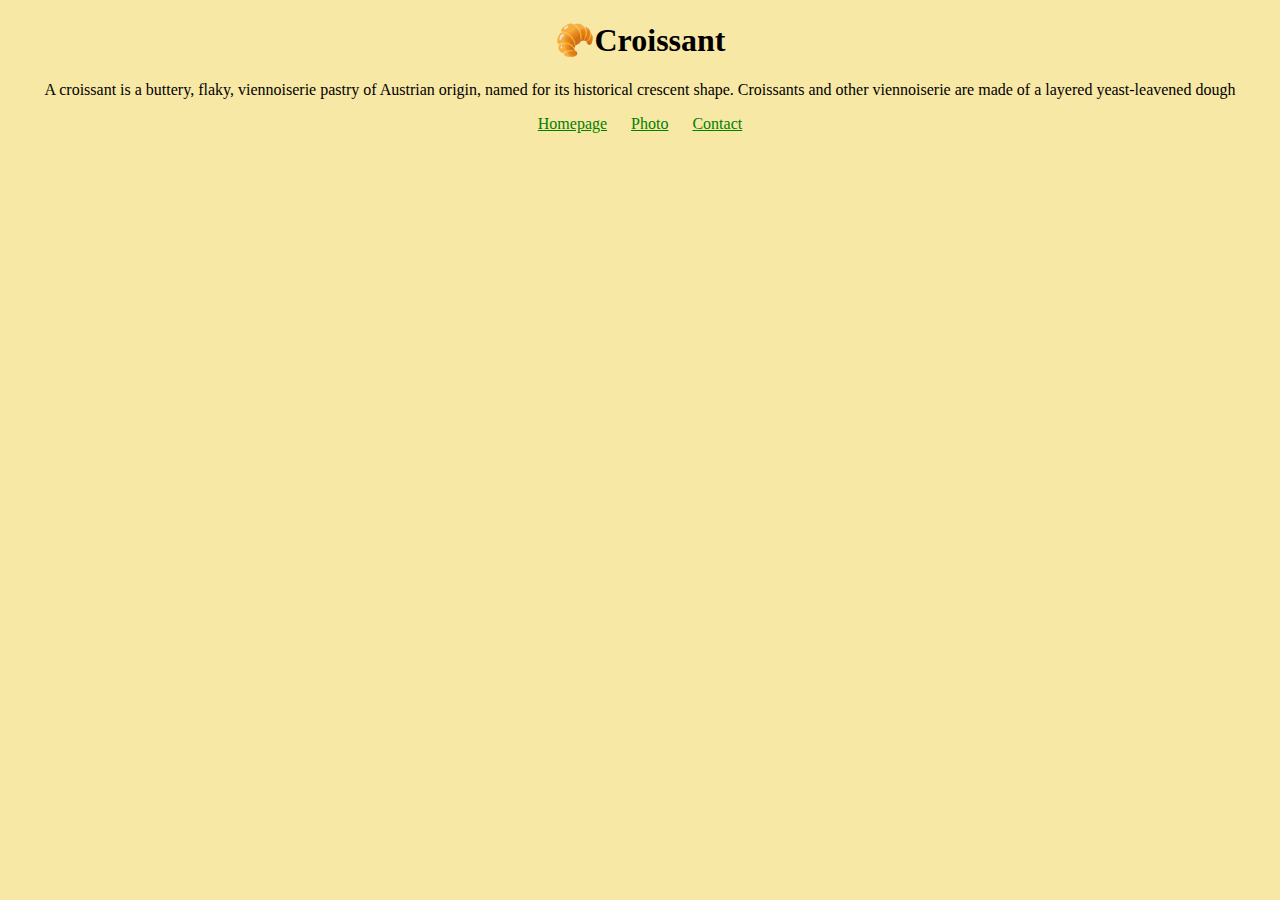
<file: index.html>
<!DOCTYPE html>
<html lang="en">
  <head>
    <meta charset="UTF-8" />
    <meta name="viewport" content="width=device-width, initial-scale=1.0" />
    <head>  
      <meta name="About croissant"  content="Information about croissant" />
    </head>
    <title>What is a croissant?</title>
    <link rel="stylesheet" href="/css/styles.css">
    
  </head>
  <body>
    <h1>🥐Croissant</h1>
    <p>
      A croissant is a buttery, flaky, viennoiserie pastry of Austrian origin,
      named for its historical crescent shape. Croissants and other viennoiserie
      are made of a layered yeast-leavened dough
    </p>
    <footer>
      <a href="/" title="Home"> Homepage</a>
      <a href="/photo" title="Croissant photo"> Photo</a>
      <a href="/contact" title="Contact Croissant.com"> Contact</a>
    </footer>
  </body>
</html>
</file>
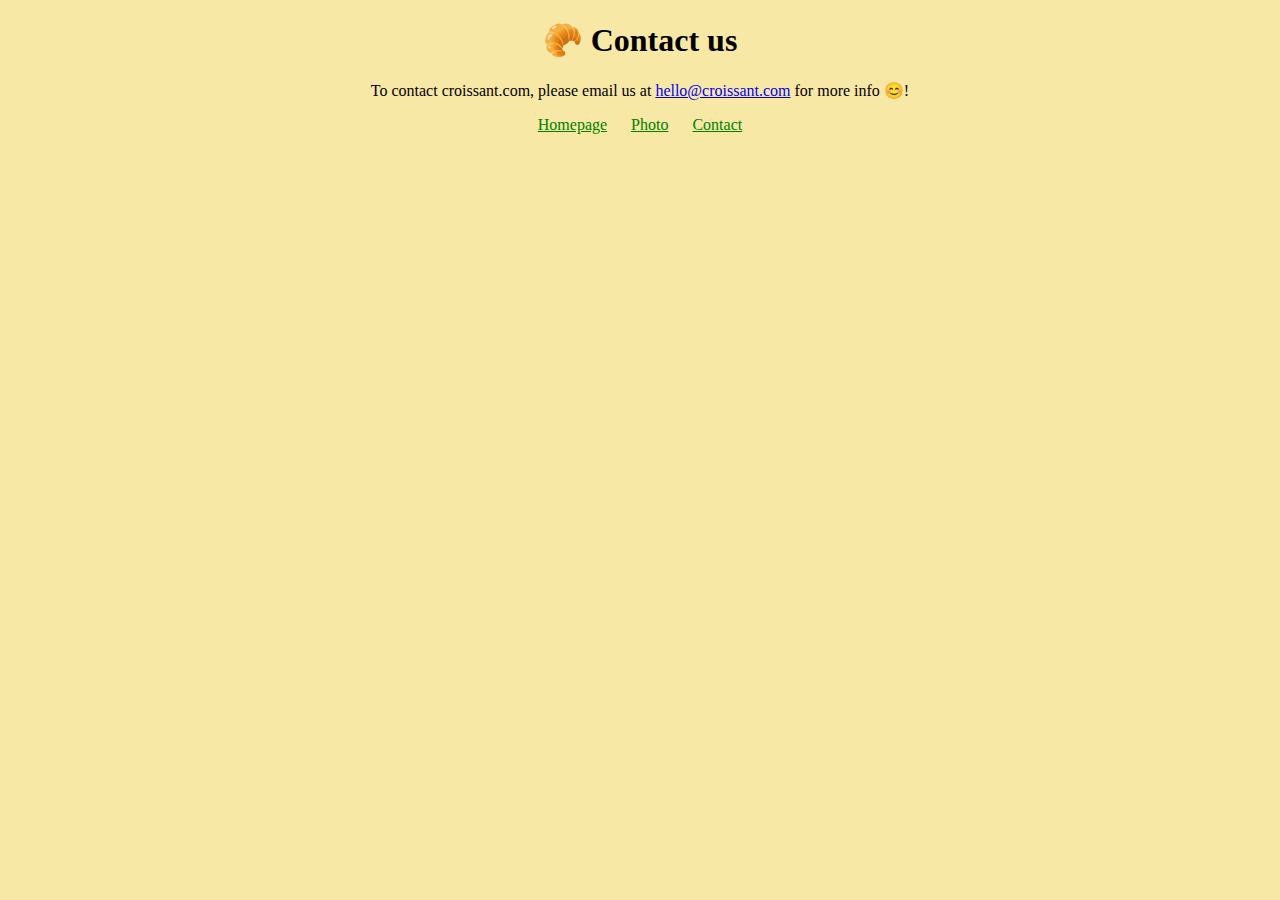
<file: contact.html>
<!DOCTYPE html>
<html lang="en">
<head>
  <meta charset="UTF-8">
  <meta name="viewport" content="width=device-width>, initial-scale=1.0">
  <link rel="stylesheet" href="/css/styles.css">
  <meta name="Contact info"  content="Information about how to contact us" />
  <title>Contact</title>
</head>
<body>
  <h1> 🥐 Contact us </h1>
  <p>
    To contact croissant.com, please email us at <a href="mailto:hello@croissant.com">hello@croissant.com</a> for more info 😊!
  </p>
  <footer>
    <a href="/" title="Home"> Homepage</a>
    <a href="/photo" title="Croissant photo"> Photo</a>
    <a href="/contact" title="Contact Croissant.com"> Contact</a>
  </footer>
</body>
</html>
</file>
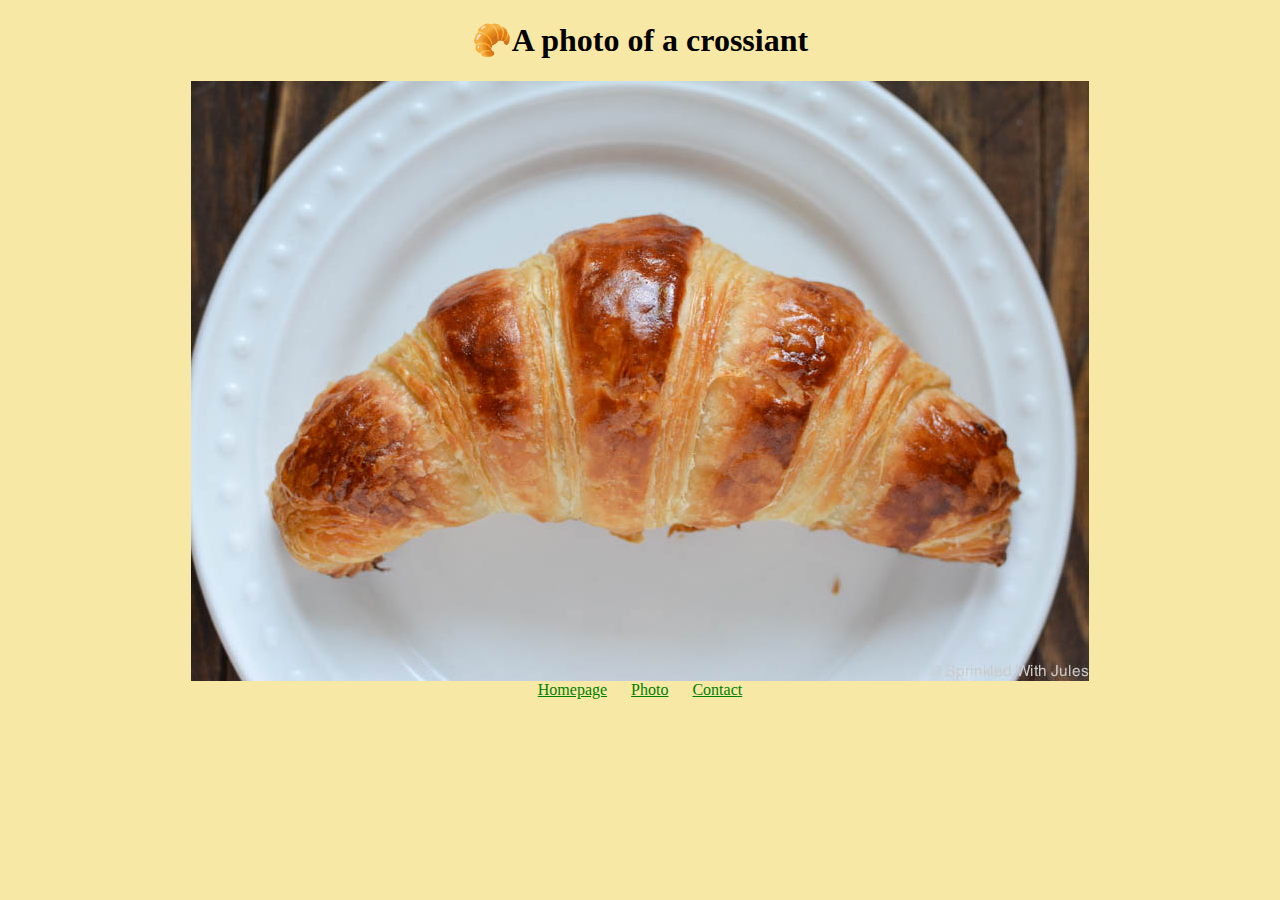
<file: photo.html>
<!DOCTYPE html>
<html lang="en">
<head>
  <meta charset="UTF-8">
  <meta name="viewport" content="width=device-width, initial-scale=1.0">
  <meta name="Photo of a crossiant"  content="Example of how a croissant looks" />
  <title>Photo of a croissant</title>
  <link rel="stylesheet" href="/css/styles.css">
</head>
<body>
  <h1> 🥐A photo of a crossiant</h1>
<img src="/images/croissant.jpg" alt="Homemade croissant" class="crossiant-photo">
<footer>
  <a href="/" title="Home"> Homepage</a>
  <a href="/photo" title="Croissant photo"> Photo</a>
  <a href="/contact" title="Contact Croissant.com"> Contact</a>
</footer>
</body>
</html>
</file>
<file: css/styles.css>
body {
  background: #f8e8a6;
  display: block; 
  margin: 8px;
}
h1, p {
  text-align: center;
}
footer {
  text-align: center;
}
footer a {
  margin: 0 10px;
  color: green;
}
.croissant-photo {
  max-width: 100%;
  border-radius: 10px;
  display: block;
  margin: 30px auto;

}
img {
  overflow: clip;
  display: flex;
  justify-content: center;
  margin: auto;
}
</file>
